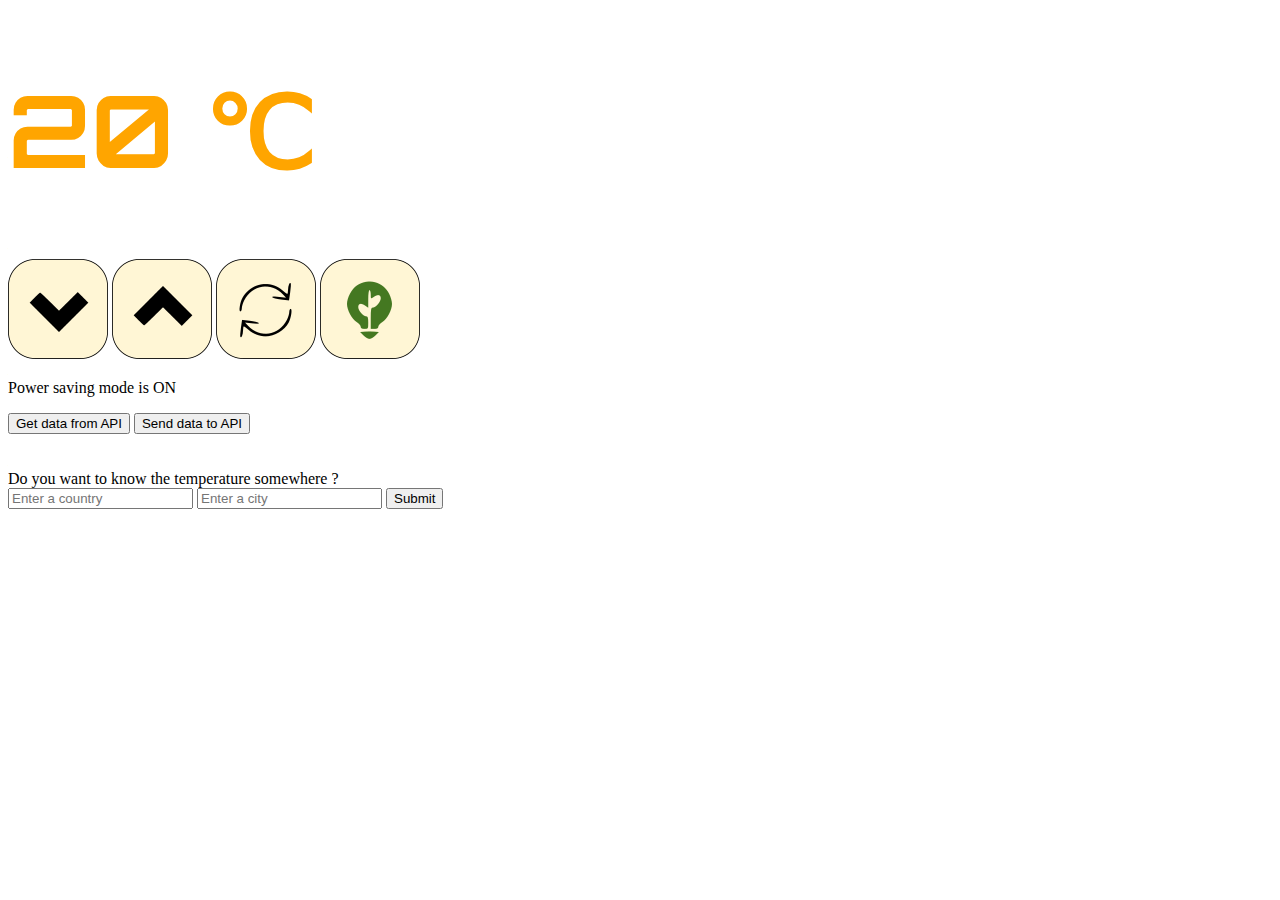
<file: index.html>
<!DOCTYPE html>
<html>
  <head>
    <title>Thermostat</title>
    <link href='https://fonts.googleapis.com/css?family=Orbitron' rel='stylesheet' type='text/css'>
    <link href='https://fonts.googleapis.com/css?family=Pompiere' rel='stylesheet' type='text/css'>
    <link href="public/css/application.css" rel="stylesheet" type="text/css">
    <script src="https://ajax.googleapis.com/ajax/libs/jquery/1.12.2/jquery.min.js"></script>
    <script src="public/javascripts/application.js"></script>
    <script src="public/javascripts/wunderground.js"></script>
    <script src="src/Thermostat.js"></script>
  </head>
  <body>
  	<section>

  		<h1 id="temperature"></h1>
  		<p>
  			<input type="image" alt="Temperature down" id="down" src="public/images/down.png"/>
  			<input type="image" alt="Temperature up" id="up" src="public/images/up.png"/>
  			<input type="image" alt="Reset temperature" id="reset" src="public/images/reset.png"/>
  			<input type="image" alt="Power Saving Mode" id="PSM" src="public/images/psm_on.png"/>
  			<br>
  			<p>Power saving mode is <span id="power-saving-status">ON</span></p>
  		</p>
  		<input id='get-status' type="button" value="Get data from API"/>
  		<input id='post-status' type="button" value="Send data to API"/>

  		<br>
  		<br>
  		<br>
  		Do you want to know the temperature somewhere ?
  		<form id="select-location">
  			<input id="current-country" type="text" placeholder="Enter a country"></input>
  			<input id="current-city" type="text" placeholder="Enter a city"></input>
  			<input type="submit"></input>
  		</form>
  		<h1 id="current-temperature"></h1>


  	</section>

<!--     <section>
      <h1 id="temperature"> Temperature </h1>
      <h3 id="current_temp"> </h3>




      <p>
      	Do you want to know the temperature somewhere ?
        <button id="temperature-up">+</button>
        <button id="temperature-down">-</button>
        <button id="temperature-reset">reset</button>
        power saving mode is <span id="power-saving-status">on</span>
        <button id="powersaving-on">PSM on</button>
        <button id="powersaving-off">PSM off</button>
      </p>
    </section>

    <form id="select-location">
      <input id="current-country" type="text" placeholder="Enter a country"></input>
      <input id="current-city" type="text" placeholder="Enter a city"></input>
      <input type="submit"></input>
    </form> -->

  </body>
</html>
</file>
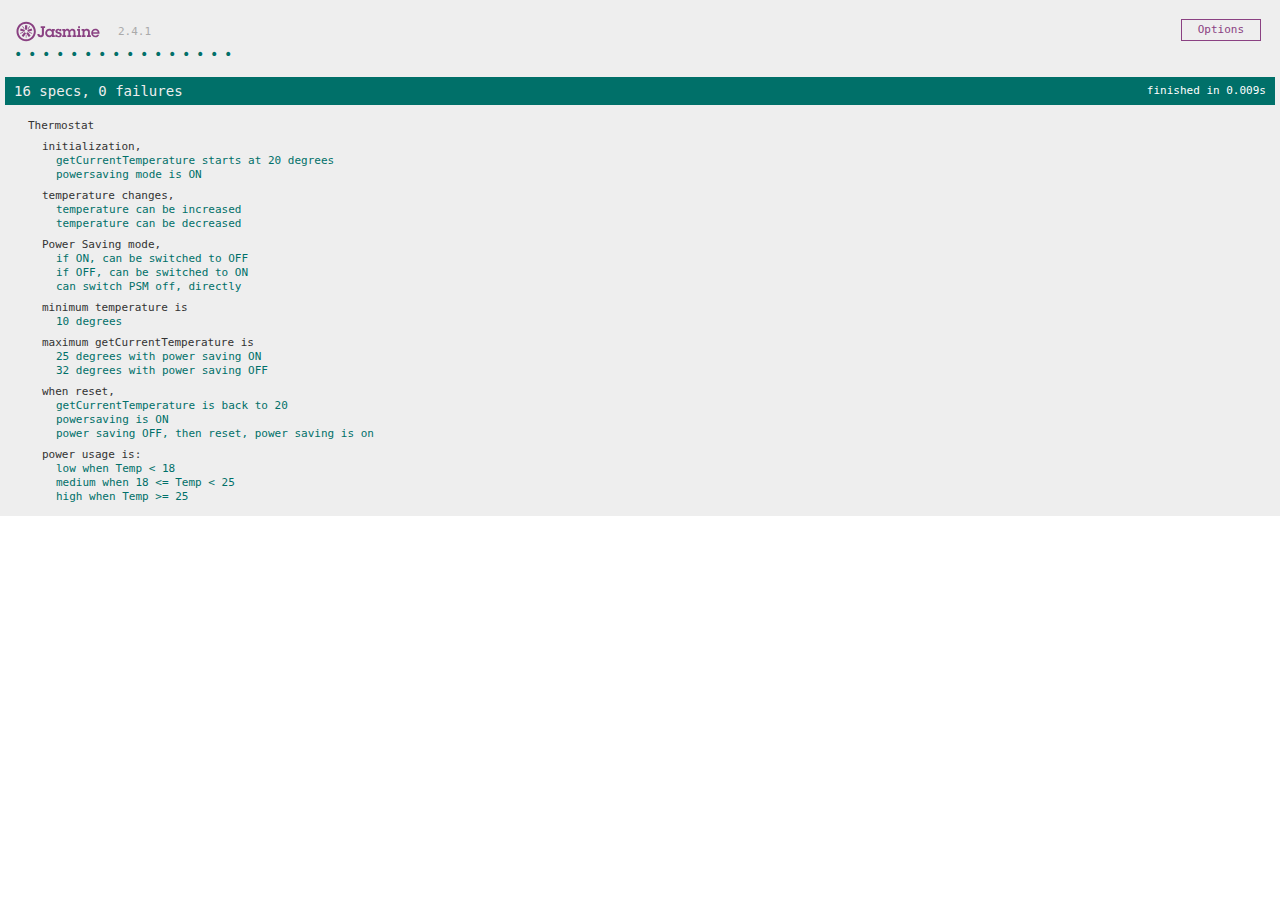
<file: SpecRunner.html>
<!DOCTYPE html>
<html>
<head>
  <meta charset="utf-8">
  <title>Jasmine Spec Runner v2.4.1</title>

  <link rel="shortcut icon" type="image/png" href="lib/jasmine-2.4.1/jasmine_favicon.png">
  <link rel="stylesheet" href="lib/jasmine-2.4.1/jasmine.css">

  <script src="lib/jasmine-2.4.1/jasmine.js"></script>
  <script src="lib/jasmine-2.4.1/jasmine-html.js"></script>
  <script src="lib/jasmine-2.4.1/boot.js"></script>

  <!-- include source files here... -->
  <script src="src/Thermostat.js"></script>

  <!-- include spec files here... -->
  <!-- <script src="spec/SpecHelper.js"></script> -->
  <script src="spec/ThermostatSpec.js"></script>

</head>

<body>
</body>
</html>
</file>
<file: public/css/application.css>
#temperature {
  font-family: 'Orbitron', sans-serif;
  font-size: 50px;
}

.low-usage {
    color: #4CAF50 ;
}

.medium-usage {
    color: orange;
}

.high-usage {
    color: #DE4343 ;
}

#current_temp {
  color: green;
}
</file>
<file: lib/jasmine-2.4.1/jasmine.css>
body { overflow-y: scroll; }

.jasmine_html-reporter { background-color: #eee; padding: 5px; margin: -8px; font-size: 11px; font-family: Monaco, "Lucida Console", monospace; line-height: 14px; color: #333; }
.jasmine_html-reporter a { text-decoration: none; }
.jasmine_html-reporter a:hover { text-decoration: underline; }
.jasmine_html-reporter p, .jasmine_html-reporter h1, .jasmine_html-reporter h2, .jasmine_html-reporter h3, .jasmine_html-reporter h4, .jasmine_html-reporter h5, .jasmine_html-reporter h6 { margin: 0; line-height: 14px; }
.jasmine_html-reporter .jasmine-banner, .jasmine_html-reporter .jasmine-symbol-summary, .jasmine_html-reporter .jasmine-summary, .jasmine_html-reporter .jasmine-result-message, .jasmine_html-reporter .jasmine-spec .jasmine-description, .jasmine_html-reporter .jasmine-spec-detail .jasmine-description, .jasmine_html-reporter .jasmine-alert .jasmine-bar, .jasmine_html-reporter .jasmine-stack-trace { padding-left: 9px; padding-right: 9px; }
.jasmine_html-reporter .jasmine-banner { position: relative; }
.jasmine_html-reporter .jasmine-banner .jasmine-title { background: url('[data-uri]') no-repeat; background: url('[data-uri]') no-repeat, none; -moz-background-size: 100%; -o-background-size: 100%; -webkit-background-size: 100%; background-size: 100%; display: block; float: left; width: 90px; height: 25px; }
.jasmine_html-reporter .jasmine-banner .jasmine-version { margin-left: 14px; position: relative; top: 6px; }
.jasmine_html-reporter #jasmine_content { position: fixed; right: 100%; }
.jasmine_html-reporter .jasmine-version { color: #aaa; }
.jasmine_html-reporter .jasmine-banner { margin-top: 14px; }
.jasmine_html-reporter .jasmine-duration { color: #fff; float: right; line-height: 28px; padding-right: 9px; }
.jasmine_html-reporter .jasmine-symbol-summary { overflow: hidden; *zoom: 1; margin: 14px 0; }
.jasmine_html-reporter .jasmine-symbol-summary li { display: inline-block; height: 10px; width: 14px; font-size: 16px; }
.jasmine_html-reporter .jasmine-symbol-summary li.jasmine-passed { font-size: 14px; }
.jasmine_html-reporter .jasmine-symbol-summary li.jasmine-passed:before { color: #007069; content: "\02022"; }
.jasmine_html-reporter .jasmine-symbol-summary li.jasmine-failed { line-height: 9px; }
.jasmine_html-reporter .jasmine-symbol-summary li.jasmine-failed:before { color: #ca3a11; content: "\d7"; font-weight: bold; margin-left: -1px; }
.jasmine_html-reporter .jasmine-symbol-summary li.jasmine-disabled { font-size: 14px; }
.jasmine_html-reporter .jasmine-symbol-summary li.jasmine-disabled:before { color: #bababa; content: "\02022"; }
.jasmine_html-reporter .jasmine-symbol-summary li.jasmine-pending { line-height: 17px; }
.jasmine_html-reporter .jasmine-symbol-summary li.jasmine-pending:before { color: #ba9d37; content: "*"; }
.jasmine_html-reporter .jasmine-symbol-summary li.jasmine-empty { font-size: 14px; }
.jasmine_html-reporter .jasmine-symbol-summary li.jasmine-empty:before { color: #ba9d37; content: "\02022"; }
.jasmine_html-reporter .jasmine-run-options { float: right; margin-right: 5px; border: 1px solid #8a4182; color: #8a4182; position: relative; line-height: 20px; }
.jasmine_html-reporter .jasmine-run-options .jasmine-trigger { cursor: pointer; padding: 8px 16px; }
.jasmine_html-reporter .jasmine-run-options .jasmine-payload { position: absolute; display: none; right: -1px; border: 1px solid #8a4182; background-color: #eee; white-space: nowrap; padding: 4px 8px; }
.jasmine_html-reporter .jasmine-run-options .jasmine-payload.jasmine-open { display: block; }
.jasmine_html-reporter .jasmine-bar { line-height: 28px; font-size: 14px; display: block; color: #eee; }
.jasmine_html-reporter .jasmine-bar.jasmine-failed { background-color: #ca3a11; }
.jasmine_html-reporter .jasmine-bar.jasmine-passed { background-color: #007069; }
.jasmine_html-reporter .jasmine-bar.jasmine-skipped { background-color: #bababa; }
.jasmine_html-reporter .jasmine-bar.jasmine-errored { background-color: #ca3a11; }
.jasmine_html-reporter .jasmine-bar.jasmine-menu { background-color: #fff; color: #aaa; }
.jasmine_html-reporter .jasmine-bar.jasmine-menu a { color: #333; }
.jasmine_html-reporter .jasmine-bar a { color: white; }
.jasmine_html-reporter.jasmine-spec-list .jasmine-bar.jasmine-menu.jasmine-failure-list, .jasmine_html-reporter.jasmine-spec-list .jasmine-results .jasmine-failures { display: none; }
.jasmine_html-reporter.jasmine-failure-list .jasmine-bar.jasmine-menu.jasmine-spec-list, .jasmine_html-reporter.jasmine-failure-list .jasmine-summary { display: none; }
.jasmine_html-reporter .jasmine-results { margin-top: 14px; }
.jasmine_html-reporter .jasmine-summary { margin-top: 14px; }
.jasmine_html-reporter .jasmine-summary ul { list-style-type: none; margin-left: 14px; padding-top: 0; padding-left: 0; }
.jasmine_html-reporter .jasmine-summary ul.jasmine-suite { margin-top: 7px; margin-bottom: 7px; }
.jasmine_html-reporter .jasmine-summary li.jasmine-passed a { color: #007069; }
.jasmine_html-reporter .jasmine-summary li.jasmine-failed a { color: #ca3a11; }
.jasmine_html-reporter .jasmine-summary li.jasmine-empty a { color: #ba9d37; }
.jasmine_html-reporter .jasmine-summary li.jasmine-pending a { color: #ba9d37; }
.jasmine_html-reporter .jasmine-summary li.jasmine-disabled a { color: #bababa; }
.jasmine_html-reporter .jasmine-description + .jasmine-suite { margin-top: 0; }
.jasmine_html-reporter .jasmine-suite { margin-top: 14px; }
.jasmine_html-reporter .jasmine-suite a { color: #333; }
.jasmine_html-reporter .jasmine-failures .jasmine-spec-detail { margin-bottom: 28px; }
.jasmine_html-reporter .jasmine-failures .jasmine-spec-detail .jasmine-description { background-color: #ca3a11; }
.jasmine_html-reporter .jasmine-failures .jasmine-spec-detail .jasmine-description a { color: white; }
.jasmine_html-reporter .jasmine-result-message { padding-top: 14px; color: #333; white-space: pre; }
.jasmine_html-reporter .jasmine-result-message span.jasmine-result { display: block; }
.jasmine_html-reporter .jasmine-stack-trace { margin: 5px 0 0 0; max-height: 224px; overflow: auto; line-height: 18px; color: #666; border: 1px solid #ddd; background: white; white-space: pre; }
</file>
